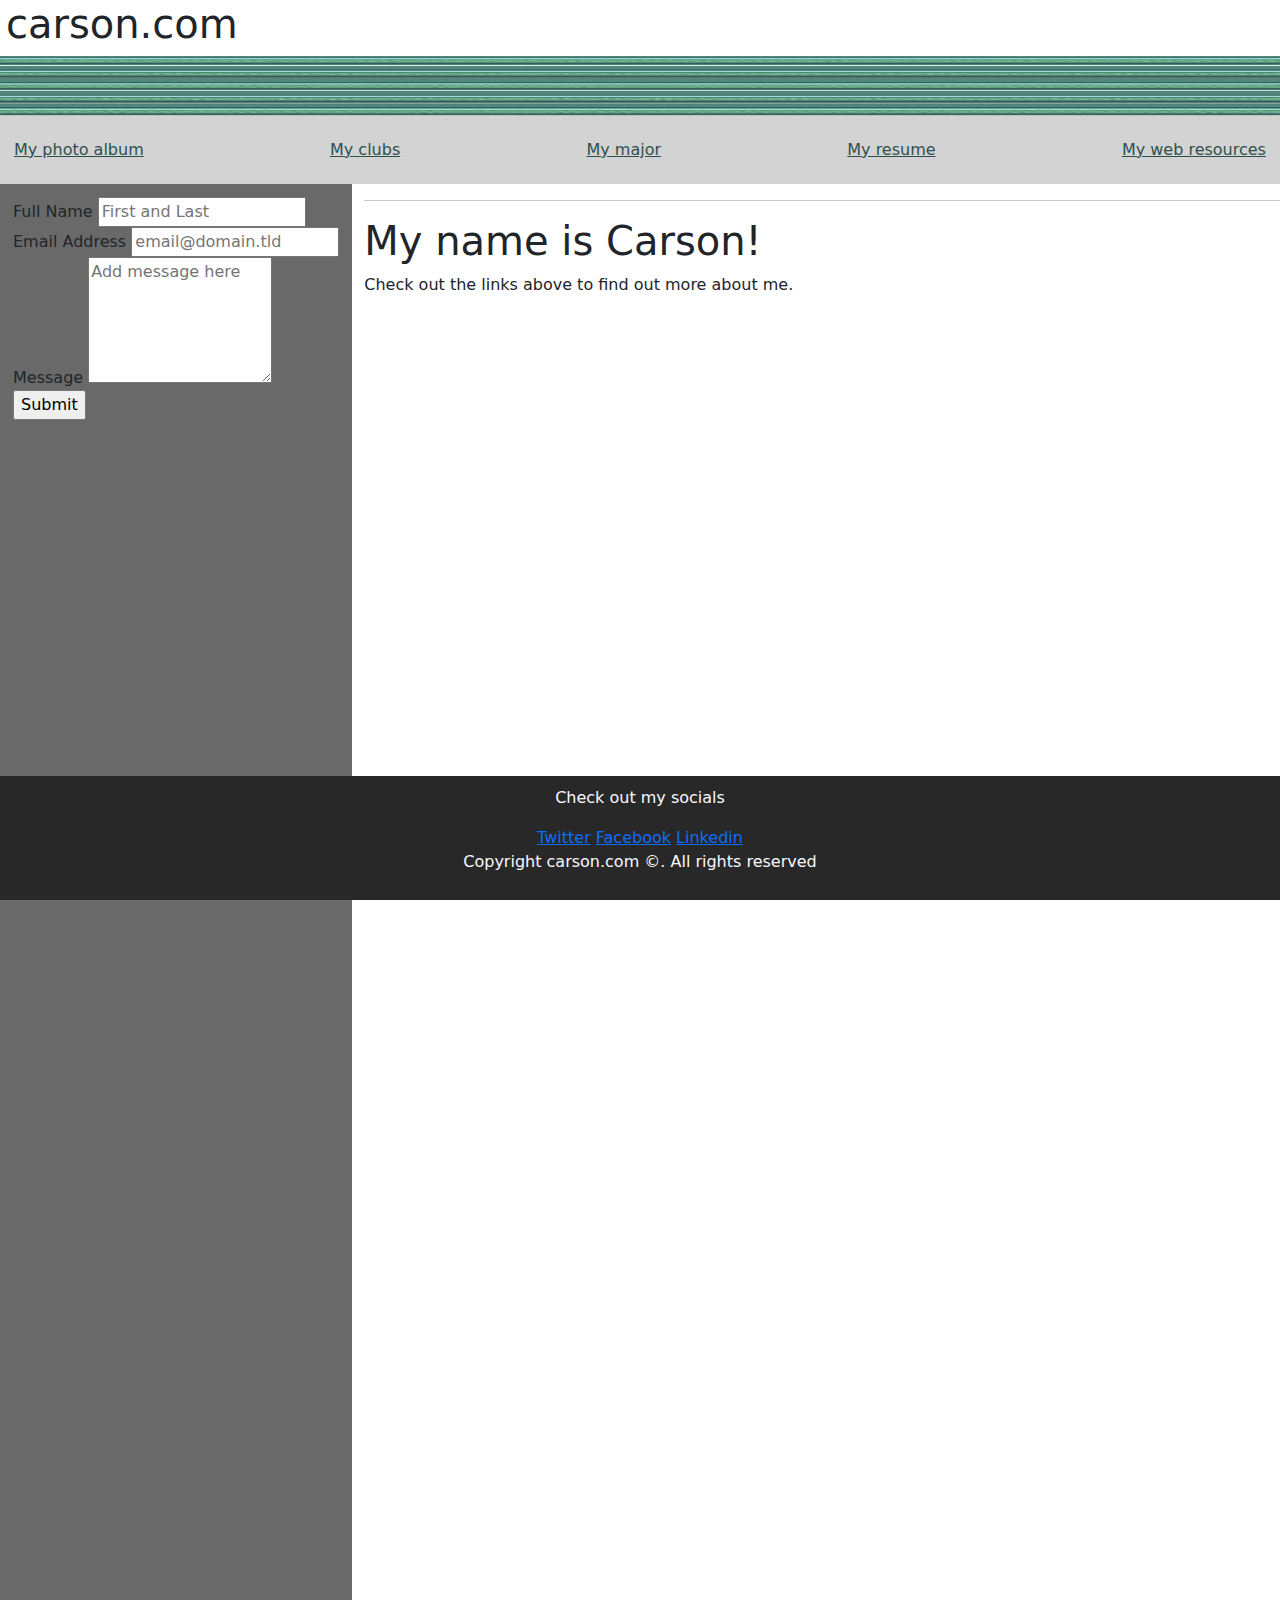
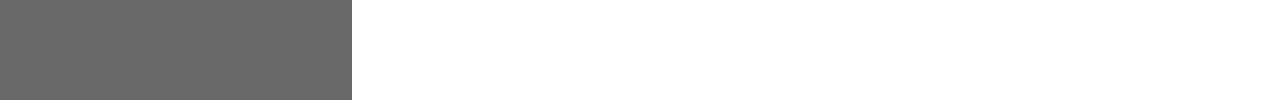
<file: index.html>
<!DOCTYPE html>
<html lang="en">
<head>
    <meta charset="UTF-8">
    <title>About Carson</title>
    <link rel="stylesheet" href="style.css">
    <link href="https://cdn.jsdelivr.net/npm/bootstrap@5.0.0-beta3/dist/css/bootstrap.min.css"
          rel="stylesheet" crossorigin="anonymous">
    <h1>carson.com</h1>
</head>
<body>
        <div class="top_horizontal_banner">
            <img src="cool%20patern.jpg" height="90">
        </div>
        <div class="navbar">
            <a href="album.html">My photo album</a>

            <a href="clubs.html">My clubs</a>

            <a href="mymajor.html">My major</a>

            <a href="resume.html">My resume</a>

            <a href="weblinks.html">My web resources</a>

        </div>

        <div class="vertical_side_bar">
            <form id="fs-frm" name="simple-contact-form" accept-charset="utf-8" action="https://formspree.io/f/mjvnroqo" method="post">
                <fieldset id="fs-frm-inputs">
                    <label for="full-name">Full Name</label>
                    <input type="text" name="name" id="full-name" placeholder="First and Last" required="">
                    <br>
                    <label for="email-address">Email Address</label>
                    <input type="email" name="_replyto" id="email-address" placeholder="email@domain.tld" required="">
                    <br>
                    <label for="message">Message</label>
                    <textarea rows="5" name="message" id="message" placeholder="Add message here" required=""></textarea>
                    <br>
                    <input type="hidden" name="_subject" id="email-subject" value="Contact Form Submission">
                </fieldset>
                <input type="submit" value="Submit">
            </form>
        </div>

        <hr>

        <div id="apiDisplay"></div>

        <script>
            const div = document.getElementById('apiDisplay');
            const url = "https://kanye.rest/";

            const headers = new Headers({
                'Accept': 'application/json'
            });

            fetch(url, {headers})
                .then((response) => {
                 return response.json();
            })
                .then((data) => {
                console.log(data);
                let p = document.createElement('p');
                    p.innerHTML = `${data.joke}`;
                    div.appendChild(p);
            })
                .catch(function (error) {
                    console.log(error);
                });
        </script>

        <div class="photo.content">
            <h1>
                My name is Carson!
            </h1>
                <p>
                    Check out the links above to find out more about me.
                </p>
        </div>
    <footer>
        <p>Check out my socials</p>
            <a href= "https://twitter.com/">Twitter</a>
            <a href= "https://facebook.com/">Facebook</a>
            <a href= "https://linkedin.com/">Linkedin</a>
        <p>
            Copyright carson.com &#169;. All rights reserved
        </p>
    </footer>
</body>
</html>
</file>
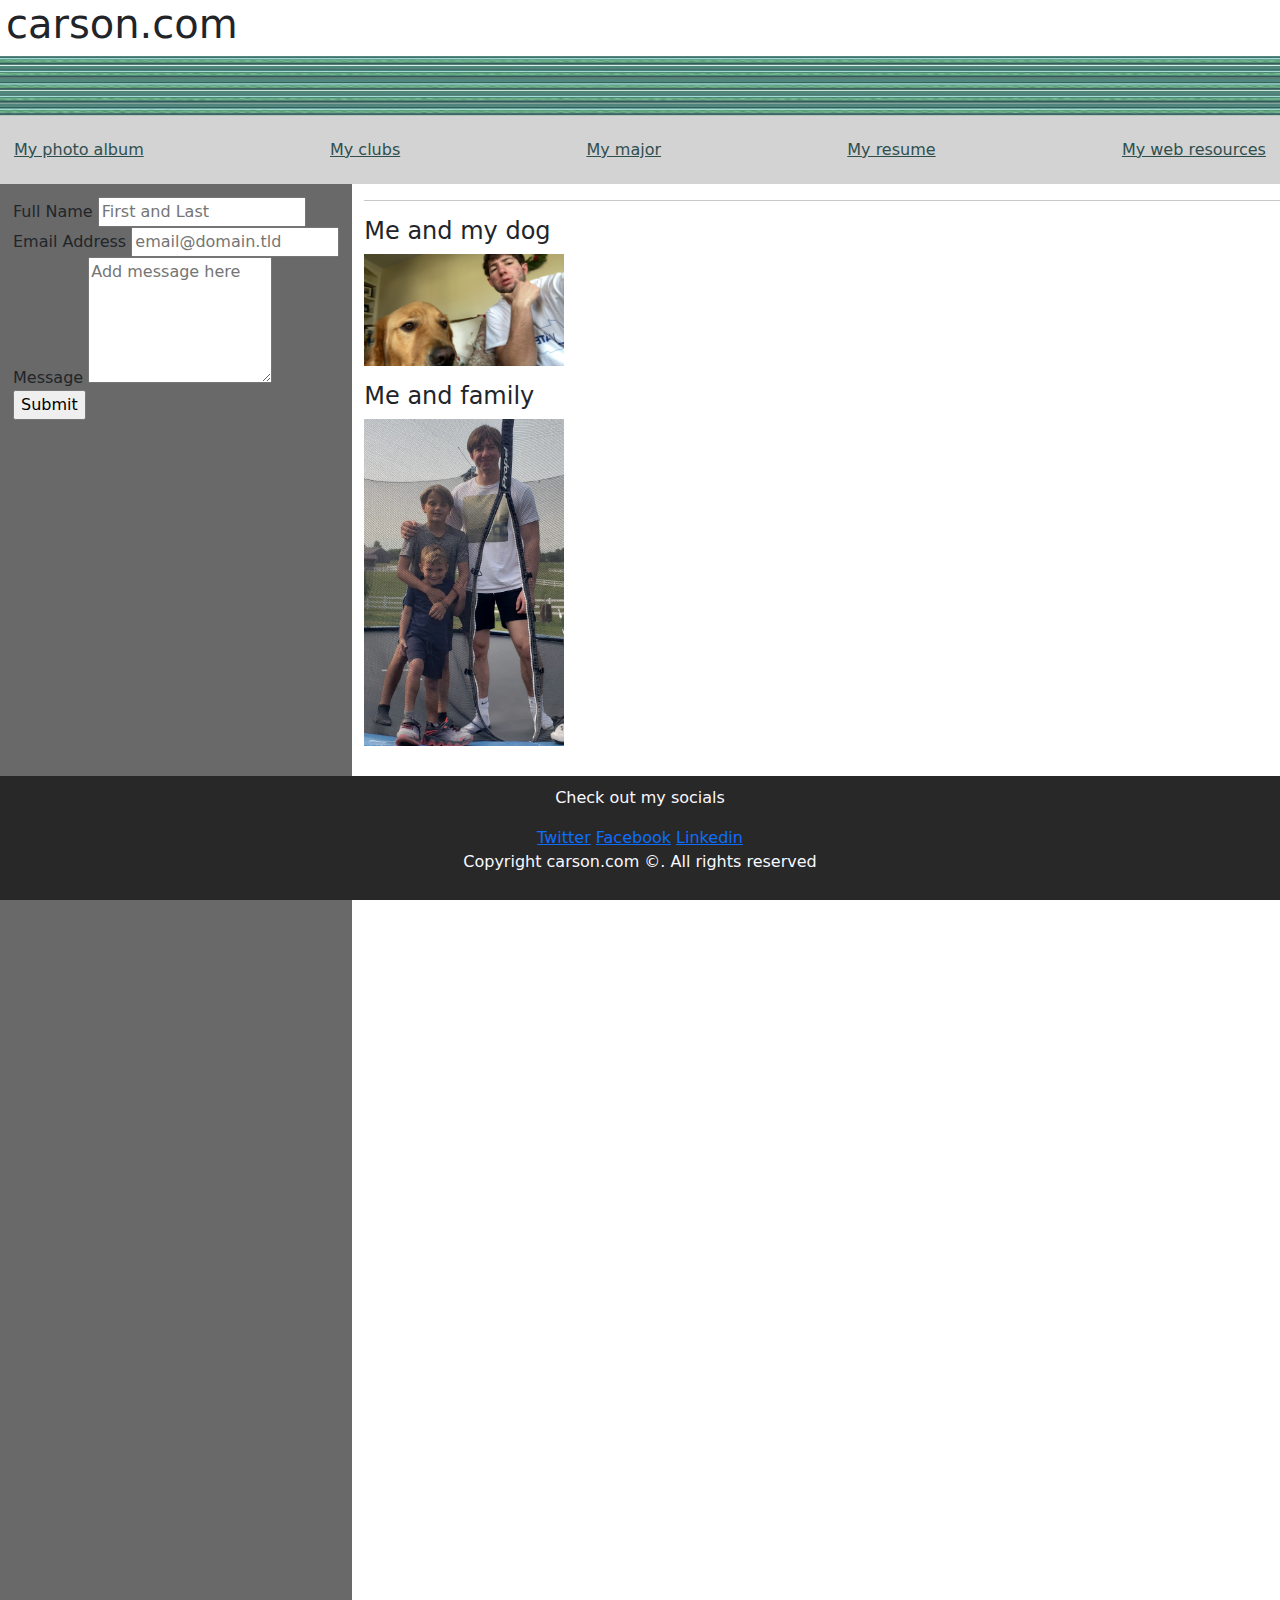
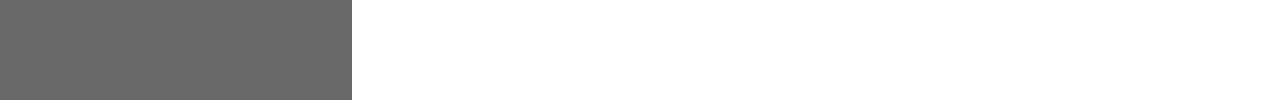
<file: album.html>
<!DOCTYPE html>
<html lang="en">
<head>
    <meta charset="UTF-8">
    <title>About Carson</title>
    <link rel="stylesheet" href="style.css">
    <link href="https://cdn.jsdelivr.net/npm/bootstrap@5.0.0-beta3/dist/css/bootstrap.min.css"
          rel="stylesheet" crossorigin="anonymous">
    <h1>carson.com</h1>
</head>
<body>
<div class="top_horizontal_banner">
    <img src="cool%20patern.jpg" height="90">
</div>
<div class="navbar">
    <a href="album.html">My photo album</a>

    <a href="clubs.html">My clubs</a>

    <a href="mymajor.html">My major</a>

    <a href="resume.html">My resume</a>

    <a href="weblinks.html">My web resources</a>

</div>

<div class="vertical_side_bar">
    <form id="fs-frm" name="simple-contact-form" accept-charset="utf-8" action="https://formspree.io/f/mjvnroqo" method="post">
        <fieldset id="fs-frm-inputs">
            <label for="full-name">Full Name</label>
            <input type="text" name="name" id="full-name" placeholder="First and Last" required="">
            <br>
            <label for="email-address">Email Address</label>
            <input type="email" name="_replyto" id="email-address" placeholder="email@domain.tld" required="">
            <br>
            <label for="message">Message</label>
            <textarea rows="5" name="message" id="message" placeholder="Add message here" required=""></textarea>
            <br>
            <input type="hidden" name="_subject" id="email-subject" value="Contact Form Submission">
        </fieldset>
        <input type="submit" value="Submit">
    </form>
</div>

<hr>

<div id="apiDisplay"></div>

<script>
    const div = document.getElementById('apiDisplay');
    const url = "https://kanye.rest/";

    const headers = new Headers({
        'Accept': 'application/json'
    });

    fetch(url, {headers})
        .then((response) => {
            return response.json();
        })
        .then((data) => {
            console.log(data);
            let p = document.createElement('p');
            p.innerHTML = `${data.joke}`;
            div.appendChild(p);
        })
        .catch(function (error) {
            console.log(error);
        });
</script>

<div class="content">
   <h4>
       Me and my dog
   </h4>
        <p>
            <img src="With%20dog.JPG" alt="My dog" width="200" length="200">
        </p>
    <h4>
        Me and family
    </h4>
        <p>
            <img src="With%20family.JPG" alt="My family" width="200" length="200">
        </p>
</div>
<footer>
    <p>Check out my socials</p>
    <a href= "https://twitter.com/">Twitter</a>
    <a href= "https://facebook.com/">Facebook</a>
    <a href= "https://linkedin.com/">Linkedin</a>
    <p>
        Copyright carson.com &#169;. All rights reserved
    </p>
</footer>
</body>
</html>
</file>
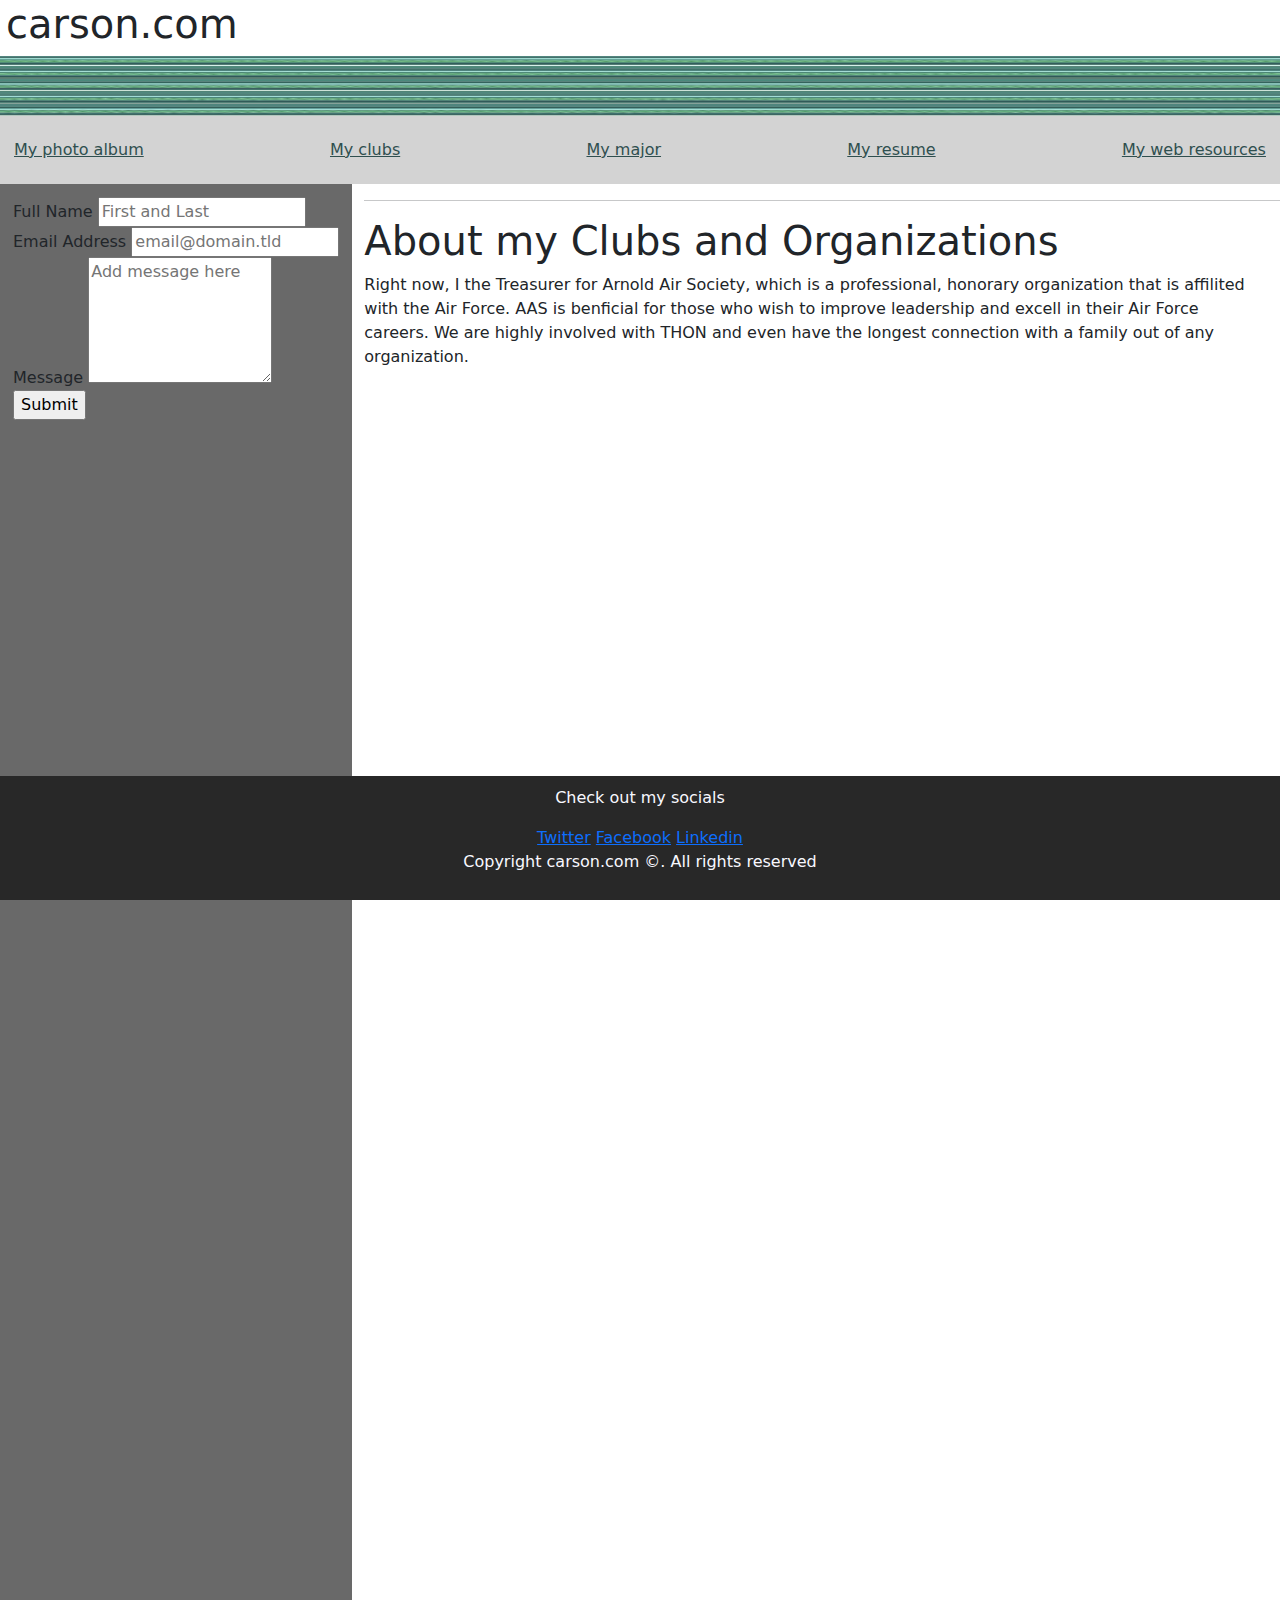
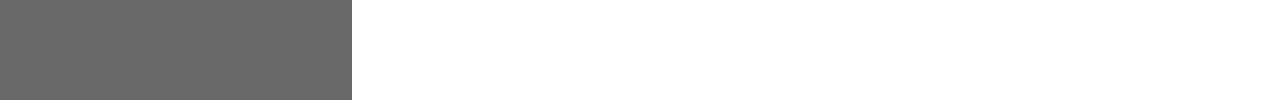
<file: clubs.html>
<!DOCTYPE html>
<html lang="en">
<head>
    <meta charset="UTF-8">
    <title>About Carson</title>
    <link rel="stylesheet" href="style.css">
    <link href="https://cdn.jsdelivr.net/npm/bootstrap@5.0.0-beta3/dist/css/bootstrap.min.css"
          rel="stylesheet" crossorigin="anonymous">
    <h1>carson.com</h1>
</head>
<body>
<div class="top_horizontal_banner">
    <img src="cool%20patern.jpg" height="90">
</div>
<div class="navbar">
    <a href="album.html">My photo album</a>

    <a href="clubs.html">My clubs</a>

    <a href="mymajor.html">My major</a>

    <a href="resume.html">My resume</a>

    <a href="weblinks.html">My web resources</a>

</div>

<div class="vertical_side_bar">
    <form id="fs-frm" name="simple-contact-form" accept-charset="utf-8" action="https://formspree.io/f/mjvnroqo" method="post">
        <fieldset id="fs-frm-inputs">
            <label for="full-name">Full Name</label>
            <input type="text" name="name" id="full-name" placeholder="First and Last" required="">
            <br>
            <label for="email-address">Email Address</label>
            <input type="email" name="_replyto" id="email-address" placeholder="email@domain.tld" required="">
            <br>
            <label for="message">Message</label>
            <textarea rows="5" name="message" id="message" placeholder="Add message here" required=""></textarea>
            <br>
            <input type="hidden" name="_subject" id="email-subject" value="Contact Form Submission">
        </fieldset>
        <input type="submit" value="Submit">
    </form>
</div>

<hr>

<div id="apiDisplay"></div>

<script>
    const div = document.getElementById('apiDisplay');
    const url = "https://kanye.rest/";

    const headers = new Headers({
        'Accept': 'application/json'
    });

    fetch(url, {headers})
        .then((response) => {
            return response.json();
        })
        .then((data) => {
            console.log(data);
            let p = document.createElement('p');
            p.innerHTML = `${data.joke}`;
            div.appendChild(p);
        })
        .catch(function (error) {
            console.log(error);
        });
</script>

<div class="content">
    <div>
        <h1>About my Clubs and Organizations</h1>
        <p>
            Right now, I the Treasurer for Arnold Air Society, which is a professional, honorary organization that is affilited with the Air Force. AAS is benficial for those who wish to improve leadership and excell in their Air Force careers. We are highly involved with THON and even have the longest connection with a family out of any organization.
        </p>
    </div>
</div>
<footer>
    <p>Check out my socials</p>
    <a href= "https://twitter.com/">Twitter</a>
    <a href= "https://facebook.com/">Facebook</a>
    <a href= "https://linkedin.com/">Linkedin</a>
    <p>
        Copyright carson.com &#169;. All rights reserved
    </p>
</footer>
</body>
</html>
</file>
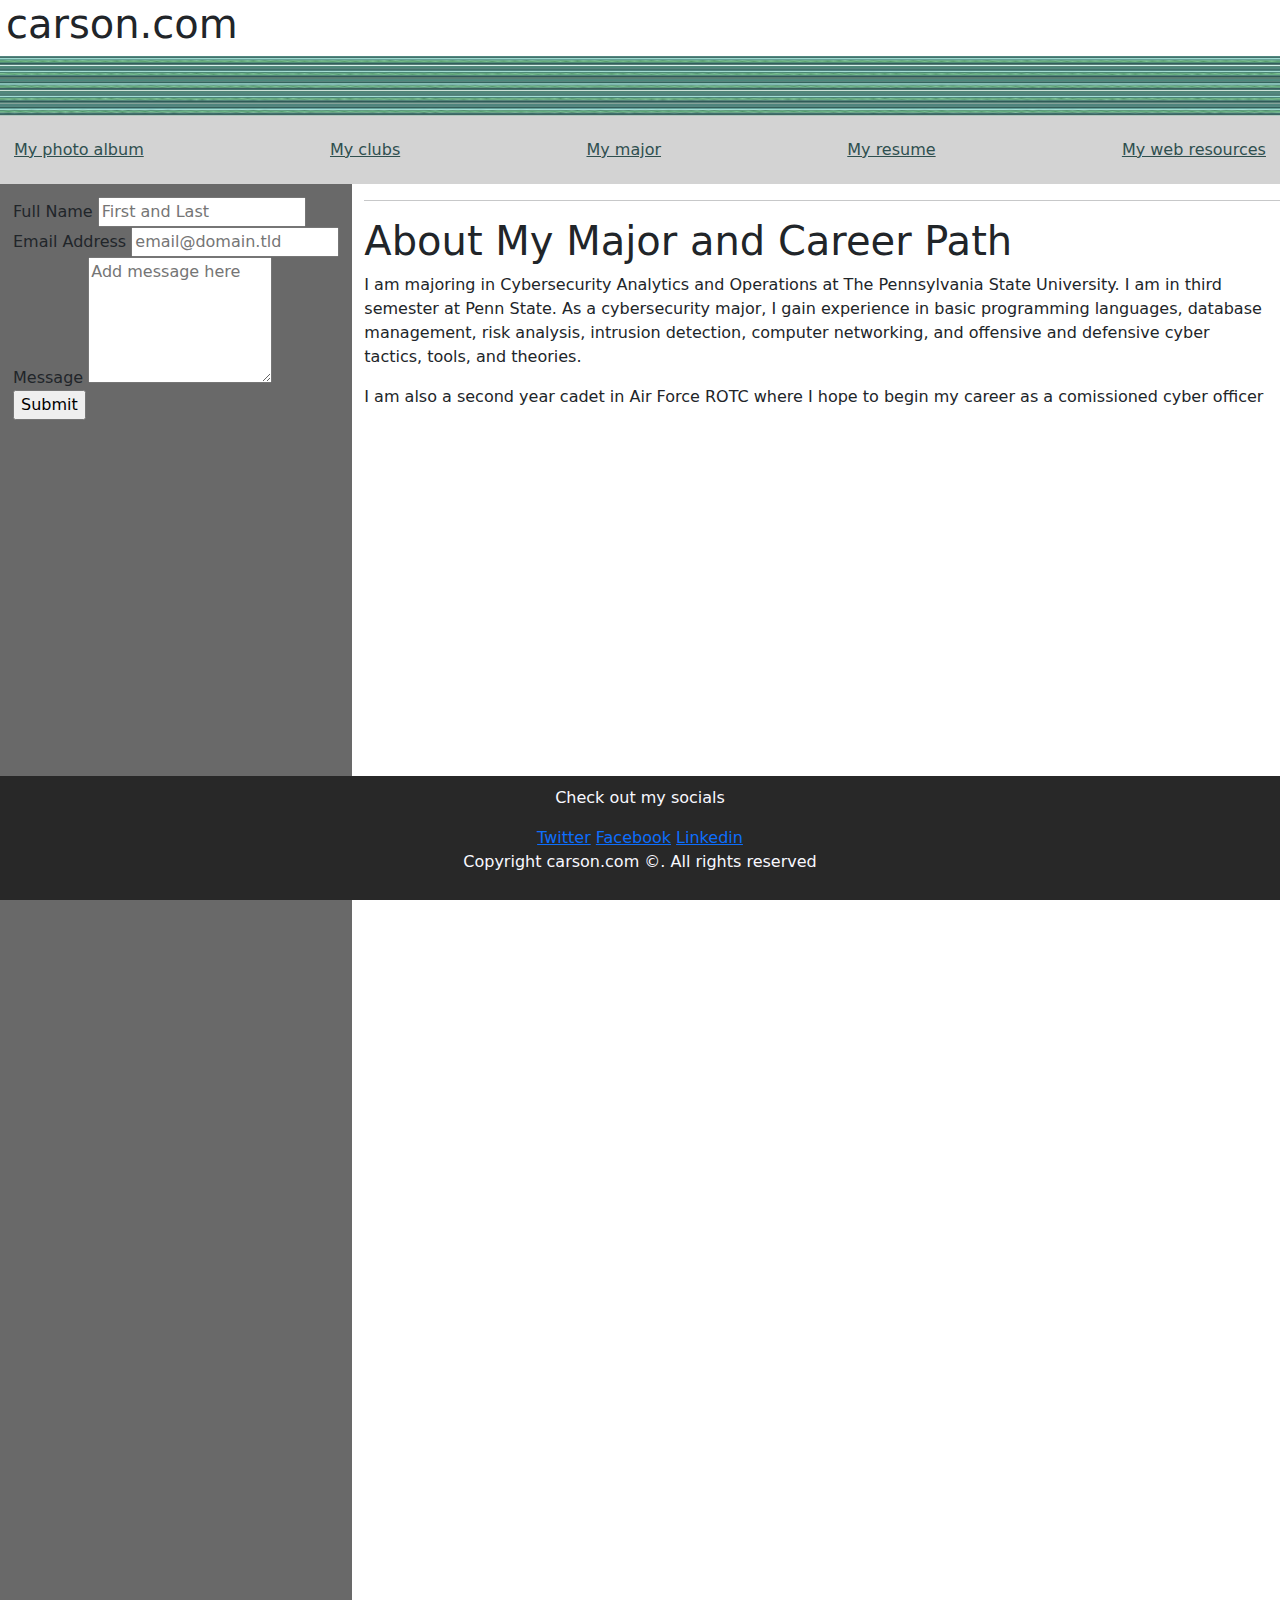
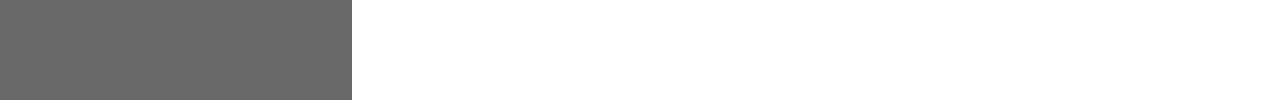
<file: mymajor.html>
<!DOCTYPE html>
<html lang="en">
<head>
    <meta charset="UTF-8">
    <title>About Carson</title>
    <link rel="stylesheet" href="style.css">
    <link href="https://cdn.jsdelivr.net/npm/bootstrap@5.0.0-beta3/dist/css/bootstrap.min.css"
          rel="stylesheet" crossorigin="anonymous">
    <h1>carson.com</h1>
</head>
<body>
<div class="top_horizontal_banner">
    <img src="cool%20patern.jpg" height="90">
</div>
<div class="navbar">
    <a href="album.html">My photo album</a>

    <a href="clubs.html">My clubs</a>

    <a href="mymajor.html">My major</a>

    <a href="resume.html">My resume</a>

    <a href="weblinks.html">My web resources</a>

</div>

<div class="vertical_side_bar">
    <form id="fs-frm" name="simple-contact-form" accept-charset="utf-8" action="https://formspree.io/f/mjvnroqo" method="post">
        <fieldset id="fs-frm-inputs">
            <label for="full-name">Full Name</label>
            <input type="text" name="name" id="full-name" placeholder="First and Last" required="">
            <br>
            <label for="email-address">Email Address</label>
            <input type="email" name="_replyto" id="email-address" placeholder="email@domain.tld" required="">
            <br>
            <label for="message">Message</label>
            <textarea rows="5" name="message" id="message" placeholder="Add message here" required=""></textarea>
            <br>
            <input type="hidden" name="_subject" id="email-subject" value="Contact Form Submission">
        </fieldset>
        <input type="submit" value="Submit">
    </form>
</div>

<hr>

<div id="apiDisplay"></div>

<script>
    const div = document.getElementById('apiDisplay');
    const url = "https://kanye.rest/";

    const headers = new Headers({
        'Accept': 'application/json'
    });

    fetch(url, {headers})
        .then((response) => {
            return response.json();
        })
        .then((data) => {
            console.log(data);
            let p = document.createElement('p');
            p.innerHTML = `${data.joke}`;
            div.appendChild(p);
        })
        .catch(function (error) {
            console.log(error);
        });
</script>

<div class="content">
    <div>
        <h1>About My Major and Career Path</h1>
        <p>
            I am majoring in Cybersecurity Analytics and Operations at The Pennsylvania
            State University. I am in third semester at Penn State. As a cybersecurity major,
            I gain experience in basic programming languages, database management, risk analysis, intrusion detection, computer networking, and offensive and defensive cyber tactics, tools, and theories.
        </p>
        <p>
            I am also a second year cadet in Air Force ROTC where I hope to begin my career as
            a comissioned cyber officer
        </p>
    </div>
</div>
<footer>
    <p>Check out my socials</p>
    <a href= "https://twitter.com/">Twitter</a>
    <a href= "https://facebook.com/">Facebook</a>
    <a href= "https://linkedin.com/">Linkedin</a>
    <p>
        Copyright carson.com &#169;. All rights reserved
    </p>
</footer>
</body>
</html>
</file>
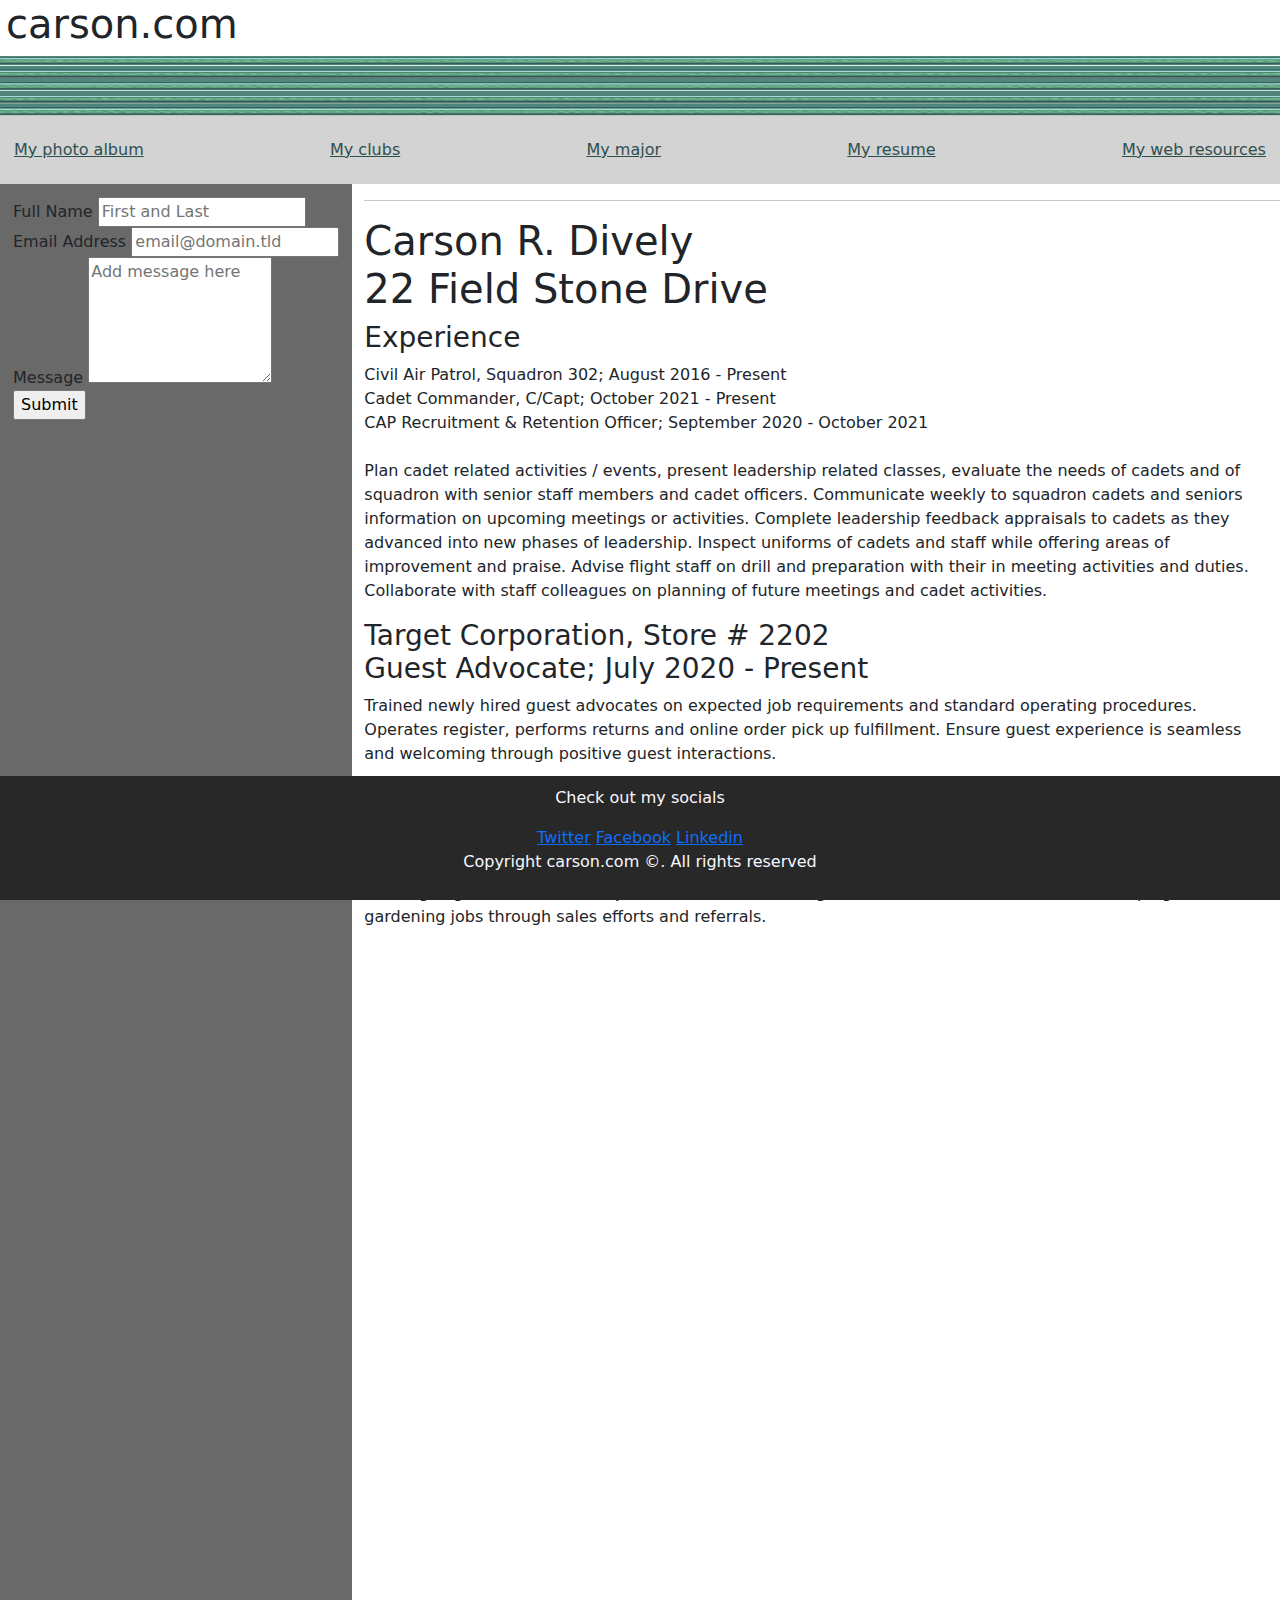
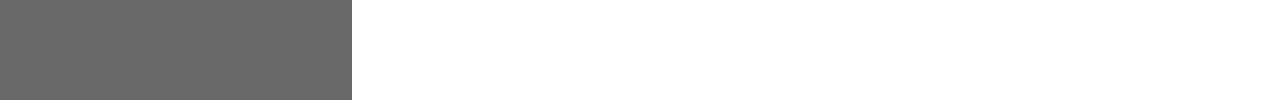
<file: resume.html>
<!DOCTYPE html>
<html lang="en">
<head>
    <meta charset="UTF-8">
    <title>About Carson</title>
    <link rel="stylesheet" href="style.css">
    <link href="https://cdn.jsdelivr.net/npm/bootstrap@5.0.0-beta3/dist/css/bootstrap.min.css"
          rel="stylesheet" crossorigin="anonymous">
    <h1>carson.com</h1>
</head>
<body>
<div class="top_horizontal_banner">
    <img src="cool%20patern.jpg" height="90">
</div>
<div class="navbar">
    <a href="album.html">My photo album</a>

    <a href="clubs.html">My clubs</a>

    <a href="mymajor.html">My major</a>

    <a href="resume.html">My resume</a>

    <a href="weblinks.html">My web resources</a>

</div>

<div class="vertical_side_bar">
    <form id="fs-frm" name="simple-contact-form" accept-charset="utf-8" action="https://formspree.io/f/mjvnroqo" method="post">
        <fieldset id="fs-frm-inputs">
            <label for="full-name">Full Name</label>
            <input type="text" name="name" id="full-name" placeholder="First and Last" required="">
            <br>
            <label for="email-address">Email Address</label>
            <input type="email" name="_replyto" id="email-address" placeholder="email@domain.tld" required="">
            <br>
            <label for="message">Message</label>
            <textarea rows="5" name="message" id="message" placeholder="Add message here" required=""></textarea>
            <br>
            <input type="hidden" name="_subject" id="email-subject" value="Contact Form Submission">
        </fieldset>
        <input type="submit" value="Submit">
    </form>
</div>

<hr>

<div id="apiDisplay"></div>

<script>
    const div = document.getElementById('apiDisplay');
    const url = "https://kanye.rest/";

    const headers = new Headers({
        'Accept': 'application/json'
    });

    fetch(url, {headers})
        .then((response) => {
            return response.json();
        })
        .then((data) => {
            console.log(data);
            let p = document.createElement('p');
            p.innerHTML = `${data.joke}`;
            div.appendChild(p);
        })
        .catch(function (error) {
            console.log(error);
        });
</script>

<div class="content">
    <h1>
        Carson R. Dively
        <br>
        22 Field Stone Drive
    </h1>
        <h3>
            Experience
        </h3>
            <p>
                Civil Air Patrol, Squadron 302;  August 2016 - Present <br>
                Cadet Commander, C/Capt; October 2021 - Present <br>
                CAP Recruitment & Retention Officer; September 2020 - October 2021 <br>
                <br>


                Plan cadet related activities / events, present leadership related classes, evaluate the needs of cadets and of squadron with senior staff members and cadet officers.
                Communicate weekly to squadron cadets and seniors information on upcoming meetings or activities.
                Complete leadership feedback appraisals to cadets as they advanced into new phases of leadership.
                Inspect uniforms of cadets and staff while offering areas of improvement and praise.
                Advise flight staff on drill and preparation with their in meeting activities and duties.
                Collaborate with staff colleagues on planning of future meetings and cadet activities.

            </p>
        <h3>
            Target Corporation, Store # 2202 <br>
            Guest Advocate; July 2020 - Present
        </h3>
            <p>
                Trained newly hired guest advocates on expected job requirements and standard operating procedures.
                Operates register, performs returns and online order pick up fulfillment.
                Ensure guest experience is seamless and welcoming through positive guest interactions.
            </p>
        <h3>
            Estates Landscapes, Neighborhood Business
            Neighborhood Landscaper and Snow Removal; Owner; May, 2015 - Present
        </h3>
            <p>
                Created a marketing piece, promoting skills to neighborhood residents through door-to-door contact.
                Secured five ongoing clients for various


                jobs such as lawn mowing, snow and leaf removal, other landscaping and gardening jobs through sales efforts and referrals.
            </p>

</div>
<footer>
    <p>Check out my socials</p>
    <a href= "https://twitter.com/">Twitter</a>
    <a href= "https://facebook.com/">Facebook</a>
    <a href= "https://linkedin.com/">Linkedin</a>
    <p>
        Copyright carson.com &#169;. All rights reserved
    </p>
</footer>
</body>
</html>
</file>
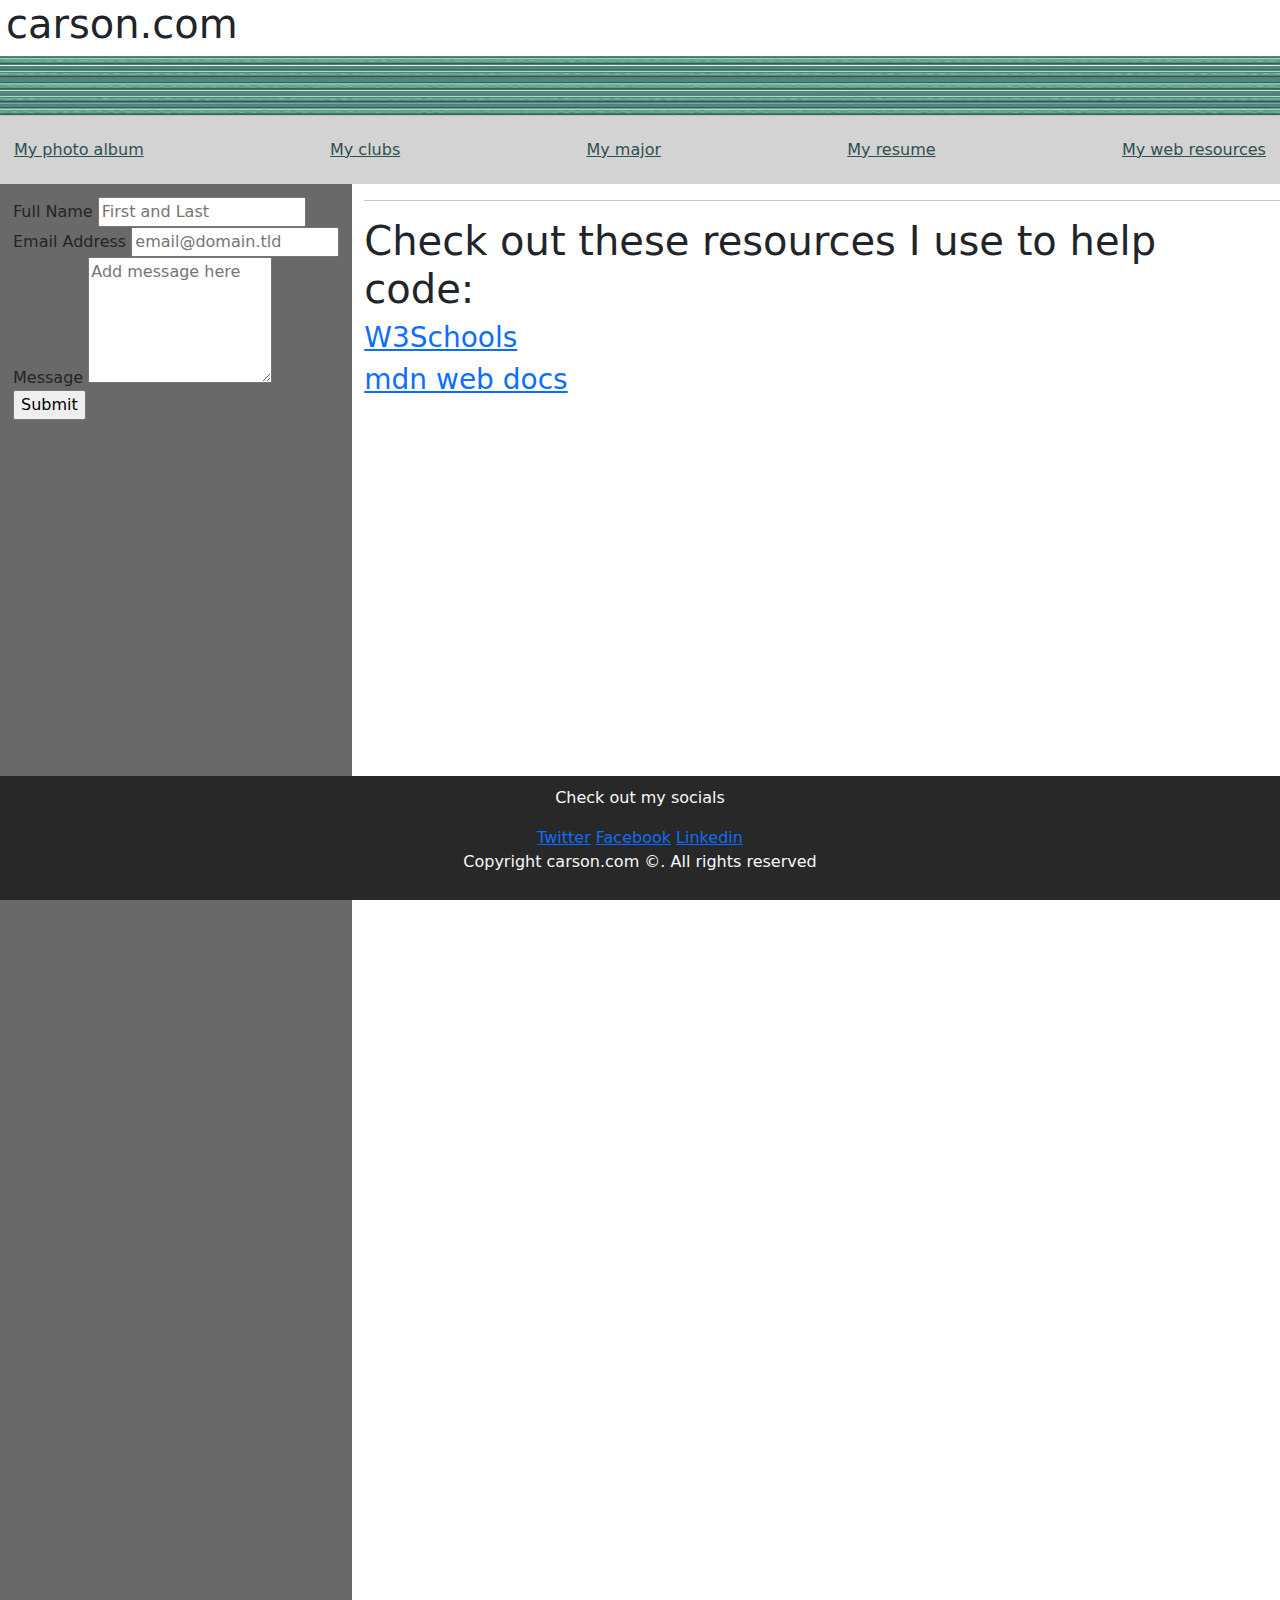
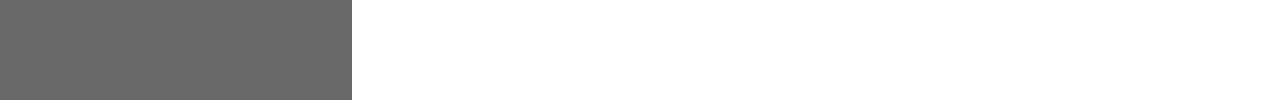
<file: weblinks.html>
<!DOCTYPE html>
<html lang="en">
<head>
    <meta charset="UTF-8">
    <title>About Carson</title>
    <link rel="stylesheet" href="style.css">
    <link href="https://cdn.jsdelivr.net/npm/bootstrap@5.0.0-beta3/dist/css/bootstrap.min.css"
          rel="stylesheet" crossorigin="anonymous">
    <h1>carson.com</h1>
</head>
<body>
<div class="top_horizontal_banner">
    <img src="cool%20patern.jpg" height="90">
</div>
<div class="navbar">
    <a href="album.html">My photo album</a>

    <a href="clubs.html">My clubs</a>

    <a href="mymajor.html">My major</a>

    <a href="resume.html">My resume</a>

    <a href="weblinks.html">My web resources</a>

</div>

<div class="vertical_side_bar">
    <form id="fs-frm" name="simple-contact-form" accept-charset="utf-8" action="https://formspree.io/f/mjvnroqo" method="post">
        <fieldset id="fs-frm-inputs">
            <label for="full-name">Full Name</label>
            <input type="text" name="name" id="full-name" placeholder="First and Last" required="">
            <br>
            <label for="email-address">Email Address</label>
            <input type="email" name="_replyto" id="email-address" placeholder="email@domain.tld" required="">
            <br>
            <label for="message">Message</label>
            <textarea rows="5" name="message" id="message" placeholder="Add message here" required=""></textarea>
            <br>
            <input type="hidden" name="_subject" id="email-subject" value="Contact Form Submission">
        </fieldset>
        <input type="submit" value="Submit">
    </form>
</div>

<hr>

<div id="apiDisplay"></div>

<script>
    const div = document.getElementById('apiDisplay');
    const url = "https://kanye.rest/";

    const headers = new Headers({
        'Accept': 'application/json'
    });

    fetch(url, {headers})
        .then((response) => {
            return response.json();
        })
        .then((data) => {
            console.log(data);
            let p = document.createElement('p');
            p.innerHTML = `${data.joke}`;
            div.appendChild(p);
        })
        .catch(function (error) {
            console.log(error);
        });
</script>

<div class="content">
    <h1>
        Check out these resources I use to help code:
    </h1>
        <h3>
            <a href="https://www.w3schools.com/">W3Schools</a>
        </h3>
        <h3>
            <a href="https://developer.mozilla.org/en-US/docs/Web/CSS">mdn web docs</a>
        </h3>

</div>
<footer>
    <p>Check out my socials</p>
    <a href= "https://twitter.com/">Twitter</a>
    <a href= "https://facebook.com/">Facebook</a>
    <a href= "https://linkedin.com/">Linkedin</a>
    <p>
        Copyright carson.com &#169;. All rights reserved
    </p>
</footer>
</body>
</html>
</file>
<file: style.css>
h1
{
    color: darkgreen;
    margin: 6px;
}

.top_horizontal_banner > img
{
    width: 100%;
    height: 60px;
}

.navbar {
    overflow: hidden;
    background-color: lightgray;
    bottom: 0;
}

.navbar a {
    float: left;
    display: block;
    color: darkslategrey;
    text-align: center;
    padding: 14px;
}

.vertical_side_bar
{
    display: block;
    float: left;
    padding: 13px 13px 100%;
    margin: 0px 12px 0px 0px;
    height: auto;
    background-color: dimgrey;
}

photo.content
{
   float: left;
}

.content
{
    margin: 12px;
}

footer
{
    display: block;
    position: fixed;
    width: 100%;
    left: 0;
    bottom: 0;
    background-color: rgb(40,40,40);
    color: ghostwhite;
    text-align: center;
    padding: 10px 0;
}
</file>
